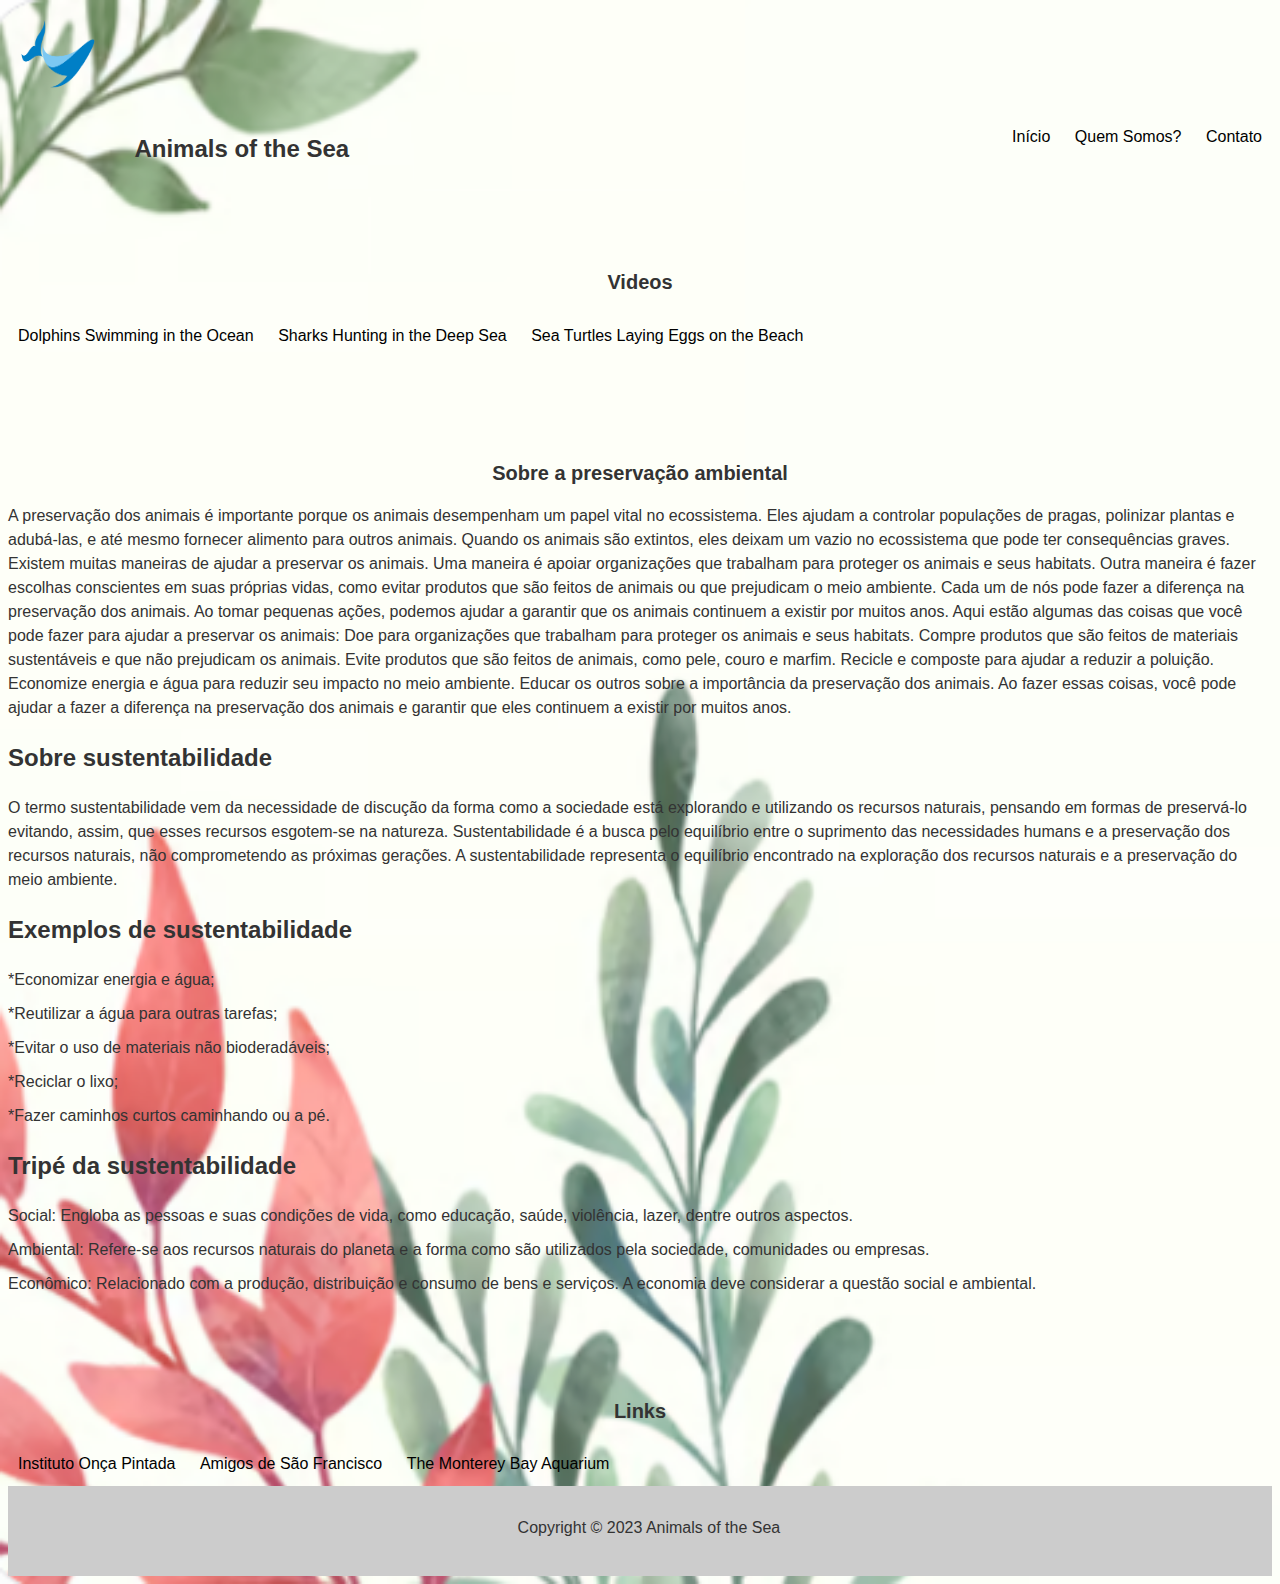
<file: Agrinho 2023/trabalho_html_e_css/trabalho html e css/index.html>
<!DOCTYPE html>
<html lang="en">
<head>
  <meta charset="UTF-8">
  <title>Animals of the Sea</title>
  <link rel="stylesheet" href="style.css">
</head>
<body>
  <header>
    <div class="logo">
      <img src="logo.png"  alt="Animals of the Sea Logo" width="100px" height="100px">
    </div>
    <nav>
      <ul>
        <li><a href="index.html">Início</a></li>
        <li><a href="sobre.html">Quem Somos?</a></li>
        <li><a href="contato.html">Contato</a></li>
      </ul>
    </nav>
  </header>
  <main>
    <h1>Animals of the Sea</h1>
    <section>
      <h2>Videos</h2>
      <ul>
        <li><a href="#">Dolphins Swimming in the Ocean</a></li>
        <li><a href="#">Sharks Hunting in the Deep Sea</a></li>
        <li><a href="#">Sea Turtles Laying Eggs on the Beach</a></li>
      </ul>
    </section>
    <section>
      <h2>Sobre a preservação ambiental</h2>
            A preservação dos animais é importante porque os animais desempenham um papel vital no ecossistema. Eles ajudam a controlar populações de pragas, polinizar plantas e adubá-las, e até mesmo fornecer alimento para outros animais. Quando os animais são extintos, eles deixam um vazio no ecossistema que pode ter consequências graves.

                Existem muitas maneiras de ajudar a preservar os animais. Uma maneira é apoiar organizações que trabalham para proteger os animais e seus habitats. Outra maneira é fazer escolhas conscientes em suas próprias vidas, como evitar produtos que são feitos de animais ou que prejudicam o meio ambiente.

                Cada um de nós pode fazer a diferença na preservação dos animais. Ao tomar pequenas ações, podemos ajudar a garantir que os animais continuem a existir por muitos anos.

                Aqui estão algumas das coisas que você pode fazer para ajudar a preservar os animais:

                Doe para organizações que trabalham para proteger os animais e seus habitats.
                Compre produtos que são feitos de materiais sustentáveis e que não prejudicam os animais.
                Evite produtos que são feitos de animais, como pele, couro e marfim.
                Recicle e composte para ajudar a reduzir a poluição.
                Economize energia e água para reduzir seu impacto no meio ambiente.
                Educar os outros sobre a importância da preservação dos animais.
                Ao fazer essas coisas, você pode ajudar a fazer a diferença na preservação dos animais e garantir que eles continuem a existir por muitos anos.
                    </section>
                    <senction>
                      <h2>Sobre sustentabilidade</h2>
                     <p> O termo sustentabilidade vem da necessidade de discução da forma como a sociedade está explorando e utilizando os recursos naturais, pensando em formas de preservá-lo evitando, assim, que esses recursos esgotem-se na natureza.
                       Sustentabilidade é a busca pelo equilíbrio entre o suprimento das necessidades humans e a preservação dos recursos naturais, não comprometendo as próximas gerações. A sustentabilidade representa o equilíbrio encontrado na exploração dos recursos naturais e a preservação do meio ambiente.</p>
                    <h2>Exemplos de sustentabilidade</h2>
                       <p>*Economizar energia e água;</p>
                       <p>*Reutilizar a água para outras tarefas;</p>
                       <p>*Evitar o uso de materiais não bioderadáveis;</p>
                       <p>*Reciclar o lixo;</p>
                       <p>*Fazer caminhos curtos caminhando ou a pé.</p>
                      </senction>
                <senction>
                  <h2>Tripé da sustentabilidade</h2>
                  <p>Social: Engloba as pessoas e suas condições de vida, como educação, saúde, violência, lazer, dentre outros aspectos.</p>
                  <p>Ambiental: Refere-se aos recursos naturais do planeta e a forma como são utilizados pela sociedade, comunidades ou empresas.</p>
                  <p>Econômico: Relacionado com a produção, distribuição e consumo de bens e serviços. A economia deve considerar a questão social e ambiental.</p>
                </senction>
    <section>
      <h2>Links</h2>
      <ul>
        <li><a href="https://www.instagram.com/instituto_onca_pintada/">Instituto Onça Pintada</a></li>
        <li><a href="https://amigosdesaofrancisco.com.br/">Amigos de São Francisco</a></li>
        <li><a href="https://www.montereybayaquarium.org/">The Monterey Bay Aquarium</a></li>
      </ul>
    </section>
  </main>
  <footer>
    <p>Copyright &copy; 2023 Animals of the Sea</p>
  </footer>
</body>
</html>
</file>
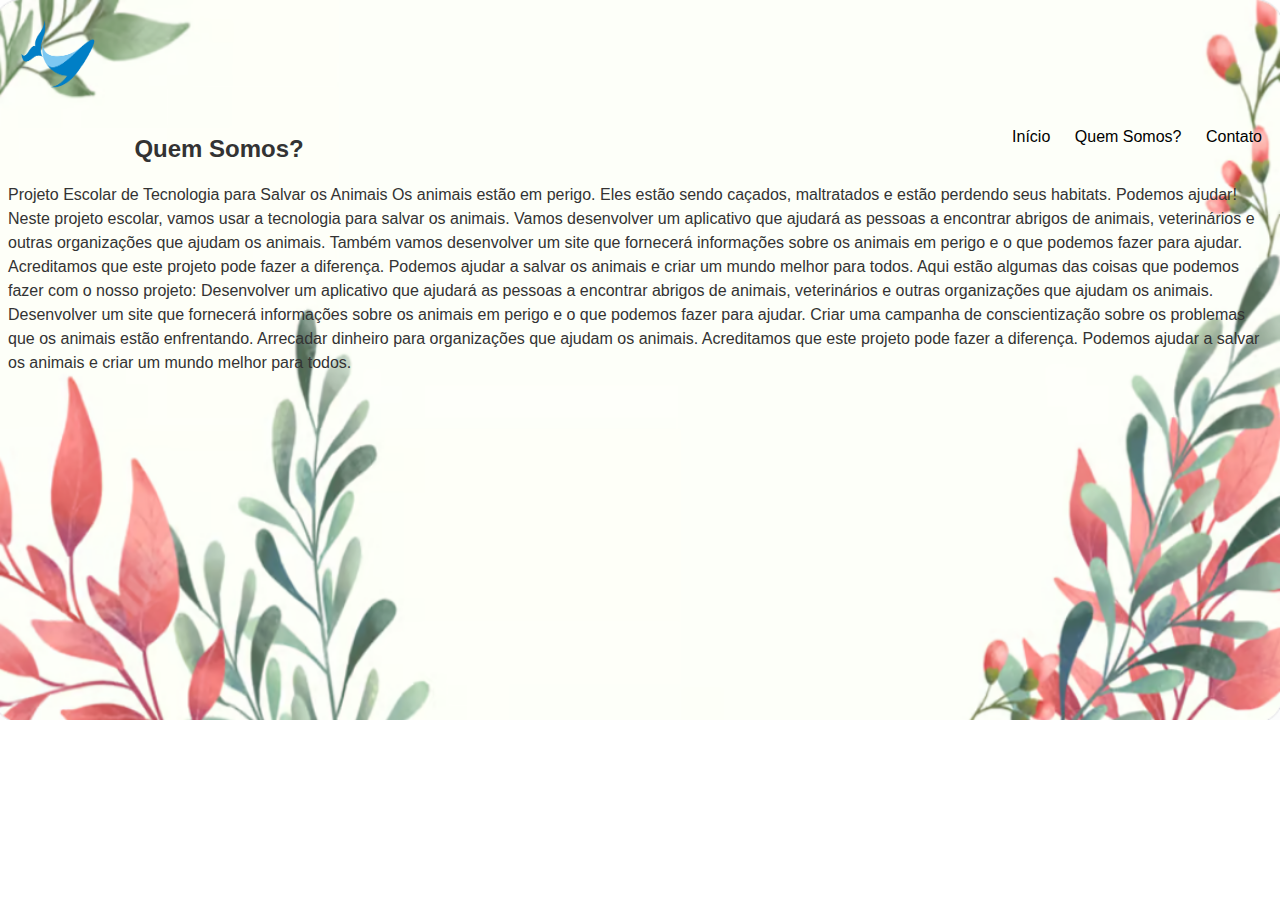
<file: Agrinho 2023/trabalho_html_e_css/trabalho html e css/sobre.html>
<!DOCTYPE html>
<html lang="en">
<head>
  <meta charset="UTF-8">
  <title>Animals of the Sea</title>
  <link rel="stylesheet" href="style.css">
</head>
<body>
  <header>
    <div class="logo">
      <img src="logo.png"  alt="Animals of the Sea Logo" width="100px" height="100px">
    </div>
    <nav>
      <ul>
        <li><a href="index.html">Início</a></li>
        <li><a href="sobre.html">Quem Somos?</a></li>
        <li><a href="contato.html">Contato</a></li>
      </ul>
    </nav>

    <div>
        <h1>Quem Somos?</h1>
            <p>Projeto Escolar de Tecnologia para Salvar os Animais

                Os animais estão em perigo. Eles estão sendo caçados, maltratados e estão perdendo seus habitats. Podemos ajudar!
                
                Neste projeto escolar, vamos usar a tecnologia para salvar os animais. Vamos desenvolver um aplicativo que ajudará as pessoas a encontrar abrigos de animais, veterinários e outras organizações que ajudam os animais. Também vamos desenvolver um site que fornecerá informações sobre os animais em perigo e o que podemos fazer para ajudar.
                
                Acreditamos que este projeto pode fazer a diferença. Podemos ajudar a salvar os animais e criar um mundo melhor para todos.
                
                Aqui estão algumas das coisas que podemos fazer com o nosso projeto:
                
                Desenvolver um aplicativo que ajudará as pessoas a encontrar abrigos de animais, veterinários e outras organizações que ajudam os animais.
                Desenvolver um site que fornecerá informações sobre os animais em perigo e o que podemos fazer para ajudar.
                Criar uma campanha de conscientização sobre os problemas que os animais estão enfrentando.
                Arrecadar dinheiro para organizações que ajudam os animais.
                Acreditamos que este projeto pode fazer a diferença. Podemos ajudar a salvar os animais e criar um mundo melhor para todos.</p>
    </div>
  </header>
</file>
<file: Agrinho 2023/trabalho_html_e_css/trabalho html e css/style.css>
body {
	font-family: sans-serif;
	font-size: 16px;
	line-height: 1.5;
	color: #333;
	background-image: url('background.png');
	background-repeat: no-repeat;
	background-size: cover;
  }



  nav {
	float: right;
  }
  
  
  h1 {
	font-size: 24px;
	font-weight: bold;
	margin-left: 10%;
  }

  
  p {
	margin: 10px 0;
  }
  
  a {
	color: #000;
	text-decoration: none;
  }
  
  section {
	margin-top: 100px;
  }
  
  section h2 {
	font-size: 20px;
	font-weight: bold;
	text-align: center;
  }
  
  ul {
	list-style-type: none;
	margin: 0;
	padding: 0;
  }
  
  li {
	display: inline-block;
	margin: 10px;
  }
  
  a {
	text-decoration: none;
	color: #000;
  }
  
  footer {
	background-color: #ccc;
	height: 50px;
	padding: 20px;
	
  }

  footer p {
	margin-left: 40%;
  }


input[type=text], input[type=email], textarea {
  width: 100%;
  padding: 10px;
  border: 1px solid #ccc;
  margin-bottom: 10px;
}

input[type=submit] {
  background-color: #000;
  color: #fff;
  padding: 10px;
  border: none;
  cursor: pointer;
}

form {
  margin: 0 auto;
  width: 400px;
}
</file>
